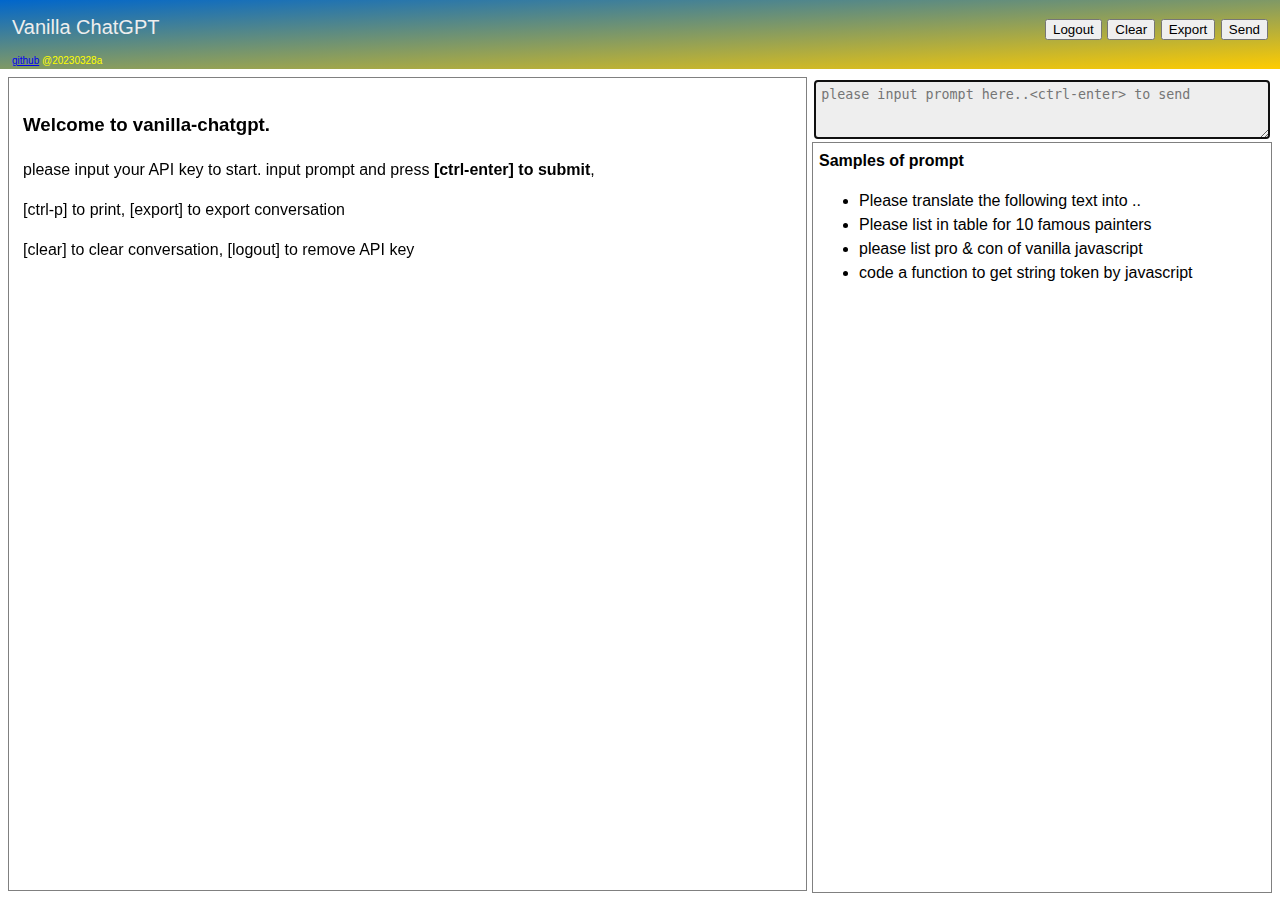
<file: source/index.html>
﻿<!DOCTYPE html>
<head>
  <title>Chat</title>
  <meta name="viewport" content="width=device-width, initial-scale=1">
  <meta http-equiv="Content-Type" content="text/html; charset=utf-8">
</head>

<style>
body  { font-family:"Segoe UI",Arial; line-height:1.5; font-size:16px; margin:0; padding:0; overflow:hidden }
header { background: linear-gradient(to bottom right, #06c, #fc0); }
header { color:#eee; padding:12px; font-size:20px; height:45px }
#left  { float:left;  width:calc(100vw - 495px); height:calc(100vh - 100px); }
#right { float:right; width:460px; height:calc(100vh - 100px); } 
#left, #prompt, #list { border:1px solid grey; padding:6px; overflow:auto }
#list li:hover { background:#eee }
#right textarea { display:block; width:96%; margin:3px auto; background:#eee}
.prompt { color:SlateBlue; background:#eee; padding:6px; }

.markdown code { background:#f0f0f0; color:navy; border-radius:6px; padding:2px; } 
.markdown pre  { background:#f0f0f0; margin:16px; border:1px solid #ddd; padding:8px; border-radius: 6px;  } 
.markdown blockquote { background:#f0f0f0; border-left:6px solid grey; padding:8px }
.markdown table { margin:12px; border-collapse: collapse; }
.markdown th    { border:1px solid grey; background:lightgrey; padding:6px; } 
.markdown td    { border:1px solid grey;  padding:6px; }
.markdown tr:nth-child(even) {  background:#f0f0f0;  }

@media print{
  #menu, #right { display:none!important }
  #left { position:relative; width:100%; left:0px; top:0px; border:none; height:auto; overflow:hidden }
  .prompt { border-bottom: 1px solid grey }
}
@media screen and (max-width: 880px) {
  #list, #message { display:none!important }
  #right { width:100%; height:auto;  }
  #left	 { width:98%; height:calc(100vh - 160px);  }
}
</style>

<header>
  <div id=heading style="float:left">Vanilla ChatGPT<br>
    <span id=message style="color:yellow;font-size:10px">
        <a href="https://github.com/casualwriter/vanilla-chatgpt" target=_NEW>github</a> @20230328a
    </span>
  </div>
  <div id=menu style="float:right;">
    <button onclick="chat.logout()">Logout</button> 
    <button onclick="chat.clear()">Clear</button>
    <button onclick="chat.export()">Export</button>
    <button id=btnSent accesskey=s onclick="chat.submit()" title="Ctrl-Enter or Alt-S to send">Send</button>
  </div>
</header>

<div id="content" style="margin:8px;">
  <div id="right">
     <textarea id=prompt rows=3 placeholder="please input prompt here..<ctrl-enter> to send"></textarea>
     <div id="list" style="height:calc(100vh - 163px)">
        <b>Samples of prompt</b>
        <ul>
          <li>Please translate the following text into ..
          <li>Please list in table for 10 famous painters
          <li>please list pro & con of vanilla javascript
          <li>code a function to get string token by javascript
        </ul>
     </div>
  </div>
  <div id="left">
    <div id="main" style="padding:8px; max-width:1024px">
       <h3>Welcome to vanilla-chatgpt.</h3>
       <p>please input your API key to start. input prompt and press <b>[ctrl-enter] to submit</b>, 
       <p>[ctrl-p] to print, [export] to export conversation 
       <p>[clear] to clear conversation, [logout] to remove API key
    </div>
  </div>
</div>

<script>
/*****************************************************************************
 * casual-markdown - a lightweight regexp-base markdown parser with TOC support
 * last updated on 2023/03/27, v0.91, some refinement for chatgpt markdown
 *
 * Copyright (c) 2022-2023, Casualwriter (MIT Licensed)
 * https://github.com/casualwriter/casual-markdown
*****************************************************************************/
  // define md object, and extent function (which is a dummy function)
  const md = { yaml:{}, before: function (str) {return str}, after: function (str) {return str} }

  // function for REGEXP to convert html tag. ie. <TAG> => &lt;TAG*gt;  
  md.formatTag = function (html) { return html.replace(/</g,'&lt;').replace(/\>/g,'&gt;'); }

  //===== format code-block, highlight remarks/keywords for code/sql
  md.formatCode = function (match, title, block) {
    // convert tag <> to &lt; &gt; tab to 3 space, support marker using ^^^
    block = block.replace(/</g,'&lt;').replace(/\>/g,'&gt;')
    block = block.replace(/\t/g,'   ').replace(/\^\^\^(.+?)\^\^\^/g, '<mark>$1</mark>')
    
    // highlight comment and keyword based on title := none | sql | code
    if (title.toLowerCase(title) == 'sql') {
      block = block.replace(/^\-\-(.*)/gm,'<rem>--$1</rem>').replace(/\s\-\-(.*)/gm,' <rem>--$1</rem>')   
      block = block.replace(/(\s?)(function|procedure|return|if|then|else|end|loop|while|or|and|case|when)(\s)/gim,'$1<b>$2</b>$3')
      block = block.replace(/(\s?)(select|update|delete|insert|create|from|where|group by|having|set)(\s)/gim,'$1<b>$2</b>$3')
    } else if ((title||'none')!=='none') {
      block = block.replace(/^\/\/(.*)/gm,'<rem>//$1</rem>').replace(/\s\/\/(.*)/gm,' <rem>//$1</rem>')   
      block = block.replace(/(\s?)(function|procedure|return|if|then|else|end|loop|while|or|and|case|when)(\s)/gim,'$1<b>$2</b>$3')
      block = block.replace(/(\s?)(var|let|const|for|next|do|while|loop|continue|break|switch|try|catch|finally)(\s)/gim,'$1<b>$2</b>$3')
    }
    return '<pre title="' + title + '"><code>'  + block + '</code></pre>'
  }
  
  //===== parse markdown string into HTML string (exclude code-block)
  md.parser = function( mdstr ) {
  
    // apply yaml variables
    for (var name in this.yaml) mdstr = mdstr.replace( new RegExp('\{\{\\s*'+name+'\\s*\}\}', 'gm'), this.yaml[name] )
    
    // table syntax
    mdstr = mdstr.replace(/\n(.+?)\n.*?\-\-\s?\|\s?\-\-.*?\n([\s\S]*?)\n\s*?\n/g, function (m,p1,p2) {
        var thead = p1.replace(/^\|(.+)/gm,'$1').replace(/(.+)\|$/gm,'$1').replace(/\|/g,'<th>')
        var tbody = p2.replace(/^\|(.+)/gm,'$1').replace(/(.+)\|$/gm,'$1')
        tbody = tbody.replace(/(.+)/gm,'<tr><td>$1</td></tr>').replace(/\|/g,'<td>')
        return '\n<table>\n<thead>\n<th>' + thead + '\n</thead>\n<tbody>' + tbody + '\n</tbody></table>\n\n' 
    } )   

    // horizontal rule => <hr> 
    mdstr = mdstr.replace(/^-{3,}|^\_{3,}|^\*{3,}$/gm, '<hr>').replace(/\n\n<hr\>/g, '\n<br><hr>')

    // header => <h1>..<h5> 
    mdstr = mdstr.replace(/^##### (.*?)\s*#*$/gm, '<h5>$1</h5>')
              .replace(/^#### (.*?)\s*#*$/gm, '<h4>$1</h4>')
              .replace(/^### (.*?)\s*#*$/gm, '<h3>$1</h3>')
              .replace(/^## (.*?)\s*#*$/gm, '<h2>$1</h2>')
              .replace(/^# (.*?)\s*#*$/gm, '<h1>$1</h1>')
              .replace(/^<h(\d)\>(.*?)\s*{(.*)}\s*<\/h\d\>$/gm, '<h$1 id="$3">$2</h$1>')
        
    // inline code-block: `code-block` => <code>code-block</code>    
    mdstr = mdstr.replace(/``(.*?)``/gm, function(m,p){ return '<code>' + md.formatTag(p).replace(/`/g,'&#96;') + '</code>'} ) 
    mdstr = mdstr.replace(/`(.*?)`/gm, '<code>$1</code>' )
        
    // blockquote, max 2 levels => <blockquote>{text}</blockquote>
    mdstr = mdstr.replace(/^\>\> (.*$)/gm, '<blockquote><blockquote>$1</blockquote></blockquote>')
    mdstr = mdstr.replace(/^\> (.*$)/gm, '<blockquote>$1</blockquote>')
    mdstr = mdstr.replace(/<\/blockquote\>\n<blockquote\>/g, '\n<br>' )
    mdstr = mdstr.replace(/<\/blockquote\>\n<br\><blockquote\>/g, '\n<br>' )
                  
    // image syntax: ![title](url) => <img alt="title" src="url" />          
    mdstr = mdstr.replace(/!\[(.*?)\]\((.*?) "(.*?)"\)/gm, '<img alt="$1" src="$2" $3 />')
    mdstr = mdstr.replace(/!\[(.*?)\]\((.*?)\)/gm, '<img alt="$1" src="$2" width="90%" />')
                  
    // links syntax: [title "title"](url) => <a href="url" title="title">text</a>          
    mdstr = mdstr.replace(/\[(.*?)\]\((.*?) "new"\)/gm, '<a href="$2" target=_new>$1</a>')
    mdstr = mdstr.replace(/\[(.*?)\]\((.*?) "(.*?)"\)/gm, '<a href="$2" title="$3">$1</a>')
    mdstr = mdstr.replace(/([<\s])(https?\:\/\/.*?)([\s\>])/gm, '$1<a href="$2">$2</a>$3')
    mdstr = mdstr.replace(/\[(.*?)\]\(\)/gm, '<a href="$1">$1</a>')
    mdstr = mdstr.replace(/\[(.*?)\]\((.*?)\)/gm, '<a href="$2">$1</a>')
                  
    // unordered/ordered list, max 2 levels  => <ul><li>..</li></ul>, <ol><li>..</li></ol>
    mdstr = mdstr.replace(/^[\*+-][ .](.*)/gm, '<ul><li>$1</li></ul>' )
    mdstr = mdstr.replace(/^\d\d?[ .](.*)/gm, '<ol><li>$1</li></ol>' )
    mdstr = mdstr.replace(/^\s{2,6}[\*+-][ .](.*)/gm, '<ul><ul><li>$1</li></ul></ul>' )
    mdstr = mdstr.replace(/^\s{2,6}\d[ .](.*)/gm, '<ul><ol><li>$1</li></ol></ul>' )
    mdstr = mdstr.replace(/<\/[ou]l\>\n\n?<[ou]l\>/g, '\n' )
    mdstr = mdstr.replace(/<\/[ou]l\>\n<[ou]l\>/g, '\n' )
                  
    // text decoration: bold, italic, underline, strikethrough, highlight                
    mdstr = mdstr.replace(/\*\*\*(\w.*?[^\\])\*\*\*/gm, '<b><em>$1</em></b>')
    mdstr = mdstr.replace(/\*\*(\w.*?[^\\])\*\*/gm, '<b>$1</b>')
    mdstr = mdstr.replace(/\*(\w.*?[^\\])\*/gm, '<em>$1</em>')
    mdstr = mdstr.replace(/___(\w.*?[^\\])___/gm, '<b><em>$1</em></b>')
    mdstr = mdstr.replace(/__(\w.*?[^\\])__/gm, '<u>$1</u>')
    // mdstr = mdstr.replace(/_(\w.*?[^\\])_/gm, '<u>$1</u>')  // NOT support!! 
    mdstr = mdstr.replace(/\^\^\^(.+?)\^\^\^/gm, '<mark>$1</mark>')
    mdstr = mdstr.replace(/\^\^(\w.*?)\^\^/gm, '<ins>$1</ins>')
    mdstr = mdstr.replace(/~~(\w.*?)~~/gm, '<del>$1</del>')
                  
    // line break and paragraph => <br/> <p>                
    mdstr = mdstr.replace(/  \n/g, '\n<br/>').replace(/\n\s*\n/g, '\n<p>\n')
        
    // indent as code-block          
    mdstr = mdstr.replace(/^ {4,10}(.*)/gm, function(m,p) { return '<pre><code>' + md.formatTag(p) + '</code></pre>'} )
    mdstr = mdstr.replace(/^\t(.*)/gm, function(m,p) { return '<pre><code>' + md.formatTag(p) + '</code></pre>'} )
    mdstr = mdstr.replace(/<\/code\><\/pre\>\n<pre\><code\>/g, '\n' )

    // Escaping Characters                
    return mdstr.replace(/\\([`_~\*\+\-\.\^\\\<\>\(\)\[\]])/gm, '$1' )
  }

  //===== parse markdown string into HTML content (cater code-block)
  md.html = function (mdText) { 
    // replace \r\n to \n, and handle front matter for simple YAML
    mdText = mdText.replace(/\r\n/g, '\n').replace( /^---+\s*\n([\s\S]*?)\n---+\s*\n/, md.formatYAML )
    // handle code-block.
    mdText = mdText.replace(/\n~~~/g,'\n```').replace(/\n``` *(.*?)\n([\s\S]*?)\n``` *\n/g, md.formatCode)
    
    // split by "<code>", skip for code-block and process normal text
    var pos1=0, pos2=0, mdHTML = ''
    while ( (pos1 = mdText.indexOf('<code>')) >= 0 ) {
      pos2 = mdText.indexOf('</code>', pos1 )
      mdHTML += md.after( md.parser( md.before( mdText.substr(0,pos1) ) ) )
      mdHTML += mdText.substr(pos1, (pos2>0? pos2-pos1+7 : mdtext.length) )
      mdText = mdText.substr( pos2 + 7 )
    }

    return '<div class="markdown">' + mdHTML + md.after( md.parser( md.before(mdText) ) ) + '</div>'
  }
//============= end of casual-markdown-parser===================

/*****************************************************************************
* vanilla-chatgpt.js - chat library for openai-chatgpt
* last updated on 2023/03/28, v0.60, basic chat, responsive, print-friendly, export.
*
* Copyright (c) 2023, Casualwriter (MIT Licensed)
* https://github.com/casualwriter/vanilla-chatgpt
*****************************************************************************/

const chat = (id) => window.document.getElementById(id);

// Set the API endpoint URL
chat.endPoint  = "https://api.openai.com/v1/chat/completions";
chat.model = "gpt-3.5-turbo"
chat.body  = { model: chat.model, temperature: 0.8 }
chat.history = []

// stream result from openai
chat.stream = function (prompt) {

  chat.body.stream = true 
  chat.body.messages = [ { role: "user", content: prompt} ]
  chat.headers = { "Authorization": `Bearer ${chat.apiKey}`, "Content-Type": "application/json" }
  chat.result = ''
  chat.controller = new AbortController();
  const signal = chat.controller.signal
   
  for (let i=chat.history.length-1; i>=0&&i>(chat.history.length-3); i--) {
    chat.body.messages.unshift( { role:'assistant', content: chat.history[i].result } );
    chat.body.messages.unshift( { role:'user', content: chat.history[i].prompt } );
  }
  
  fetch( chat.endPoint, { method:'POST', headers: chat.headers, body: JSON.stringify(chat.body), signal } )
  .then( response => { 
  
    if (!response.ok) {
        if (response.status == 401) throw new Error('401 Unauthorized, invalide API Key');
        throw new Error('failed to get data, error status '+response.status)
    }
    
    const reader = response.body.pipeThrough(new TextDecoderStream()).getReader();
    
    reader.read().then( function processText({ done, value }) {
    
      if (done) return chat.oncomplete(chat.result);
      
      const lines = (chat.value=value).split('\n');

      for (let i in lines) {
        if (lines[i].length === 0) continue;     // ignore empty message
        if (lines[i].startsWith(':')) continue;  // ignore comment message
        if (lines[i] === 'data: [DONE]') return chat.oncomplete(chat.result); // end of message
        
        chat.json = JSON.parse(lines[i].substring(6));
        if (chat.json.choices) {
          chat.result += (chat.json.choices[0].delta.content||'') 
        }	 
      }

      chat.onmessage(chat.result)
      return reader.read().then(processText);
       
    } )
    
  } ).catch( error => chat.onerror(error) );
  
}
   
// default error handle
chat.onerror = (error) => { alert(error);  };

// clear API key when logout
chat.logout = () => { 
  if (confirm( 'Logout and clear API Key?')) localStorage.clear();
}

// export conversation
chat.export = (fname) => {
  const link = document.createElement('a');
  link.href = 'data:text/plain;charset=utf-8,' 
  chat.history.forEach( (x) => { 
    link.href += encodeURIComponent('### '+x.prompt+'\n\n'+x.result+'\n\n') 
  } );  
  link.download = fname||('chat-'+new Date().toISOString().substr(0,16))+'.md';
  link.click();
} 

//================= main program ===================
// display result when receiving message
chat.onmessage = function (text) {
  chat("message").innerHTML = 'receiving messages..'
  chat("receiving").innerHTML = md.html(text + '<br><br><br>');
}

// show whole conversation when message completed
chat.oncomplete = (text) => {
  let html1='', html2=''
  chat("message").innerHTML = `(model: ${chat.model})`
  chat.history.push( { prompt: chat.prompt, result: chat.result } )
  
  for (let i=0; i<chat.history.length; i++) {
     html1 += '<h4 class=prompt id=prompt'+i+'>' + chat.history[i].prompt + '</h4>\n'
     html1 += chat.history[i].result + '\n\n'
     html2 += '<li onclick="location=this.title" title="#prompt' + i + '">' + chat.history[i].prompt
  }
  
  chat("main").innerHTML = md.html( html1 + '<br><br><br>' )
  chat("list").innerHTML = html2
  chat("left").scrollTop = chat("left").scrollHeight;
  chat('prompt').value = ''
  chat('prompt').focus();
  chat("btnSent").innerText = 'Send'
}

// abort fetch request.
chat.abort = () => { 
  chat.controller.abort()
  chat("receiving").innerHTML += '\n<font color=red>Message Aborted!</font>'
  chat("receiving").id = 'abort';
};

// clear conversation history
chat.clear = () => { 
  if (confirm( 'Clear chat history?')) {
    chat.history= [] 
    chat("list").innerHTML = chat("main").innerHTML = ''
  }
}  

// submit prompt
chat.submit = function() {
  if (chat("btnSent").innerText === 'Stop..') {
    chat.abort()
    chat("btnSent").innerText = 'Send'
  } else {
    chat.stream( chat.prompt = chat('prompt').value )
    chat("main").innerHTML += '<h4 class=prompt>' + chat.prompt + '</h4>\n<div id=receiving>Receiving....</div>'
    chat("left").scrollTop = chat("left").scrollHeight;
    chat("btnSent").innerText = 'Stop..'
  }  
}

// prompt for API key if not found in localStorage
window.onload = function () {
  chat.apiKey = localStorage.getItem('OPENAI_API_KEY');
  if (!chat.apiKey || chat.apiKey.length < 10 ) {
     chat.apiKey = prompt("Please input Secret API key (will store in local.storage)", "sk-");
     localStorage.setItem('OPENAI_API_KEY', chat.apiKey)
  }
  chat('prompt').focus();
}

// add submit hot-key of ctrl-enter
document.addEventListener('keydown', function(event) {
  if (event.ctrlKey && event.key === 'Enter') chat.submit()
});

// handle default prompt list
document.querySelectorAll('#list li').forEach( (element) => {
  element.addEventListener('click', (event) => {
    chat('prompt').innerText = element.innerText
    chat('prompt').focus();
  });
});
</script>
</file>
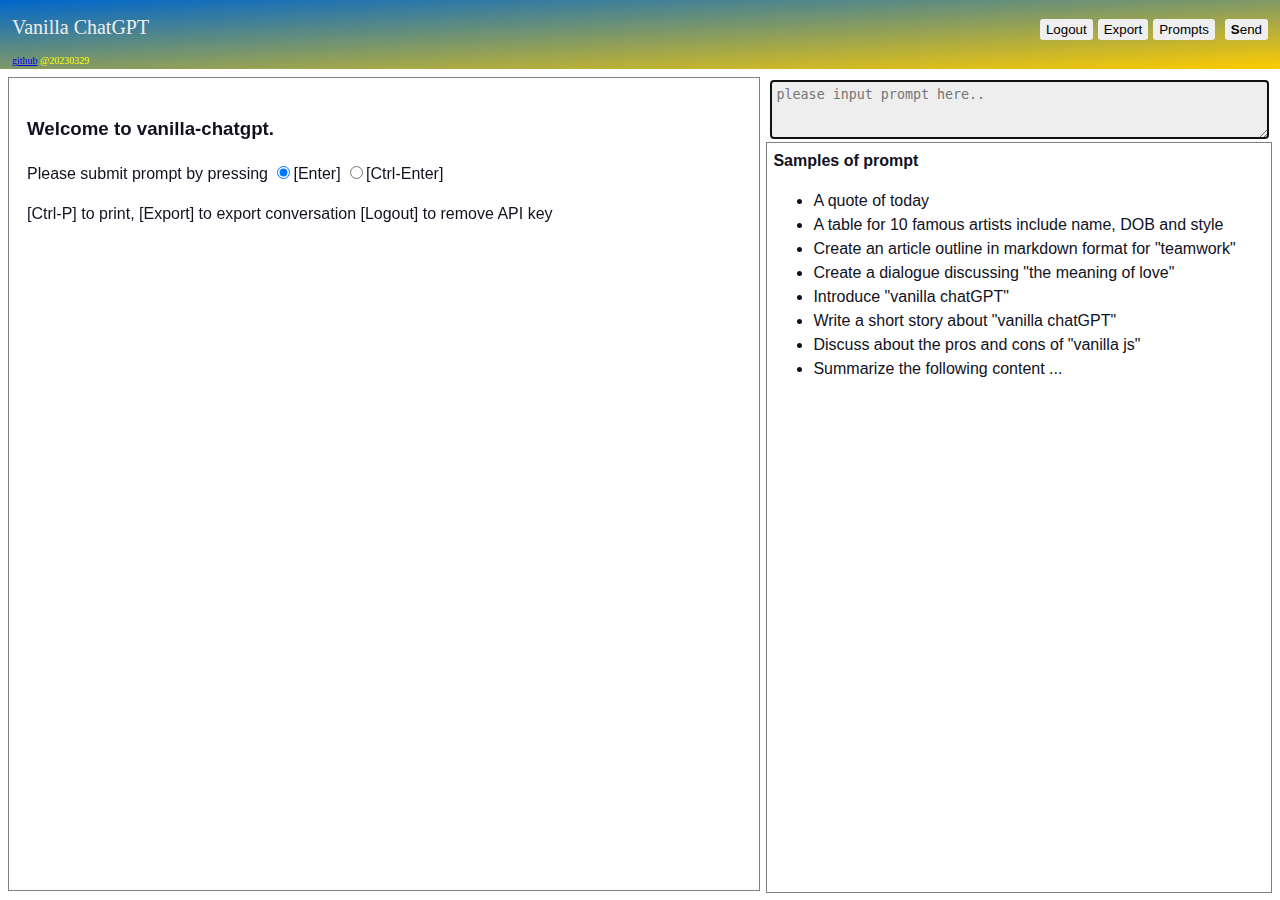
<file: source/index.0.60.html>
﻿<!DOCTYPE html>
<head>
  <title>Chat</title>
  <meta name="viewport" content="width=device-width, initial-scale=1">
  <meta http-equiv="Content-Type" content="text/html; charset=utf-8">
</head>

<style>
body  { font-family: Roboto,Lato,Arial; line-height:1.5; font-size:16px; margin:0; padding:0; overflow:hidden; }
header { background: linear-gradient(to bottom right, #06c, #fc0); }
header { color:#eee; padding:12px; font-size:20px; height:45px; font-family:"Open Sans" }
#left  { float:left;  width:calc(60vw - 30px); height:calc(100vh - 100px); }
#right { float:right; width:40%; height:calc(100vh - 100px); } 
#left, #prompt, #list { border:1px solid grey; padding:6px; overflow:auto }
#list li:hover  { background:#ddd }
#menu button    { font-family:Lato,arial; border-radius:3px; border:none; padding:3px 6px}
#right textarea { display:block; width:96%; margin:3px auto; background:#eee}
.prompt { color:#322; background:#ccc; padding:6px; }

.markdown code { background:#f0f0f0; color:navy; border-radius:6px; padding:2px; } 
.markdown pre  { background:#f0f0f0; margin:16px; border:1px solid #ddd; padding:8px; border-radius: 6px;  } 
.markdown blockquote { background:#f0f0f0; border-left:6px solid grey; padding:8px }
.markdown table { margin:12px; border-collapse: collapse; }
.markdown th    { border:1px solid grey; background:lightgrey; padding:6px; } 
.markdown td    { border:1px solid grey;  padding:6px; }
.markdown tr:nth-child(even) {  background:#f0f0f0;  }

@media print{
  #menu, #right { display:none!important }
  #left { position:relative; width:100%; left:0px; top:0px; border:none; height:auto; overflow:hidden }
  .prompt { border-bottom: 1px solid grey }
}
@media screen and (max-width: 880px) {
  #list, #message { display:none!important }
  #right { width:100%; height:auto;  }
  #left	 { width:97%; height:calc(100vh - 160px);  }
}
</style>

<header>
  <div id=heading style="float:left">Vanilla ChatGPT<br>
    <span id=message style="color:yellow;font-size:10px">
        <a href="https://github.com/casualwriter/vanilla-chatgpt" target=_NEW>github</a> @20230329
    </span>
  </div>
  <div id=menu style="float:right;">
    <button onclick="chat.logout()" title="remove API key">Logout</button> 
    <button onclick="chat.export()" title="export conversation">Export</button>
    <button onclick="chat.showPrompts()" title="show prompts">Prompts</button>&nbsp;
    <button id=btnSent accesskey=s onclick="chat.submit()" title="[Alt-S] submit prompt"><b>S</b>end</button>
  </div>
</header>

<div id="content" style="margin:8px;color:#112;background:bed">
  <div id="right">
     <textarea id=prompt rows=3 placeholder="please input prompt here.."></textarea>
     <div id="list" style="height:calc(100vh - 163px)">
        <b>Samples of prompt</b>
        <ul>
          <li>A quote of today
          <li>A table for 10 famous artists include name, DOB and style
          <li>Create an article outline in markdown format for "teamwork"
          <li>Create a dialogue discussing "the meaning of love"
          <li>Introduce "vanilla chatGPT"
          <li>Write a short story about "vanilla chatGPT"
          <li>Discuss about the pros and cons of "vanilla js"
          <li>Summarize the following content ...
        </ul>
     </div>
  </div>
  <div id="left">
    <div id="main" style="padding:12px; max-width:960px">
       <h3>Welcome to vanilla-chatgpt.</h3><p>Please submit prompt by pressing 
       <label><input type="radio" name="submitkey" onclick="chat.hotkey='enter'" checked>[Enter]</label>
       <label><input type="radio" name="submitkey" onclick="chat.hotkey='ctrl'">[Ctrl-Enter]</label>
       <p>[Ctrl-P] to print, [Export] to export conversation [Logout] to remove API key
    </div>
  </div>
</div>

<script>
/*****************************************************************************
 * casual-markdown - a lightweight regexp-base markdown parser with TOC support
 * last updated on 2023/03/27, v0.91, some refinement for chatgpt markdown
 *
 * Copyright (c) 2022-2023, Casualwriter (MIT Licensed)
 * https://github.com/casualwriter/casual-markdown
*****************************************************************************/
  // define md object, and extent function (which is a dummy function)
  const md = { yaml:{}, before: function (str) {return str}, after: function (str) {return str} }

  // function for REGEXP to convert html tag. ie. <TAG> => &lt;TAG*gt;  
  md.formatTag = function (html) { return html.replace(/</g,'&lt;').replace(/\>/g,'&gt;'); }

  //===== format code-block, highlight remarks/keywords for code/sql
  md.formatCode = function (match, title, block) {
    // convert tag <> to &lt; &gt; tab to 3 space, support marker using ^^^
    block = block.replace(/</g,'&lt;').replace(/\>/g,'&gt;')
    block = block.replace(/\t/g,'   ').replace(/\^\^\^(.+?)\^\^\^/g, '<mark>$1</mark>')
    
    // highlight comment and keyword based on title := none | sql | code
    if (title.toLowerCase(title) == 'sql') {
      block = block.replace(/^\-\-(.*)/gm,'<rem>--$1</rem>').replace(/\s\-\-(.*)/gm,' <rem>--$1</rem>')   
      block = block.replace(/(\s?)(function|procedure|return|if|then|else|end|loop|while|or|and|case|when)(\s)/gim,'$1<b>$2</b>$3')
      block = block.replace(/(\s?)(select|update|delete|insert|create|from|where|group by|having|set)(\s)/gim,'$1<b>$2</b>$3')
    } else if ((title||'none')!=='none') {
      block = block.replace(/^\/\/(.*)/gm,'<rem>//$1</rem>').replace(/\s\/\/(.*)/gm,' <rem>//$1</rem>')   
      block = block.replace(/(\s?)(function|procedure|return|if|then|else|end|loop|while|or|and|case|when)(\s)/gim,'$1<b>$2</b>$3')
      block = block.replace(/(\s?)(var|let|const|for|next|do|while|loop|continue|break|switch|try|catch|finally)(\s)/gim,'$1<b>$2</b>$3')
    }
    return '<pre title="' + title + '"><code>'  + block + '</code></pre>'
  }
  
  //===== parse markdown string into HTML string (exclude code-block)
  md.parser = function( mdstr ) {
  
    // apply yaml variables
    for (var name in this.yaml) mdstr = mdstr.replace( new RegExp('\{\{\\s*'+name+'\\s*\}\}', 'gm'), this.yaml[name] )
    
    // table syntax
    mdstr = mdstr.replace(/\n(.+?)\n.*?\-\-\s?\|\s?\-\-.*?\n([\s\S]*?)\n\s*?\n/g, function (m,p1,p2) {
        var thead = p1.replace(/^\|(.+)/gm,'$1').replace(/(.+)\|$/gm,'$1').replace(/\|/g,'<th>')
        var tbody = p2.replace(/^\|(.+)/gm,'$1').replace(/(.+)\|$/gm,'$1')
        tbody = tbody.replace(/(.+)/gm,'<tr><td>$1</td></tr>').replace(/\|/g,'<td>')
        return '\n<table>\n<thead>\n<th>' + thead + '\n</thead>\n<tbody>' + tbody + '\n</tbody></table>\n\n' 
    } )   

    // horizontal rule => <hr> 
    mdstr = mdstr.replace(/^-{3,}|^\_{3,}|^\*{3,}$/gm, '<hr>').replace(/\n\n<hr\>/g, '\n<br><hr>')

    // header => <h1>..<h5> 
    mdstr = mdstr.replace(/^##### (.*?)\s*#*$/gm, '<h5>$1</h5>')
              .replace(/^#### (.*?)\s*#*$/gm, '<h4>$1</h4>')
              .replace(/^### (.*?)\s*#*$/gm, '<h3>$1</h3>')
              .replace(/^## (.*?)\s*#*$/gm, '<h2>$1</h2>')
              .replace(/^# (.*?)\s*#*$/gm, '<h1>$1</h1>')
              .replace(/^<h(\d)\>(.*?)\s*{(.*)}\s*<\/h\d\>$/gm, '<h$1 id="$3">$2</h$1>')
        
    // inline code-block: `code-block` => <code>code-block</code>    
    mdstr = mdstr.replace(/``(.*?)``/gm, function(m,p){ return '<code>' + md.formatTag(p).replace(/`/g,'&#96;') + '</code>'} ) 
    mdstr = mdstr.replace(/`(.*?)`/gm, '<code>$1</code>' )
        
    // blockquote, max 2 levels => <blockquote>{text}</blockquote>
    mdstr = mdstr.replace(/^\>\> (.*$)/gm, '<blockquote><blockquote>$1</blockquote></blockquote>')
    mdstr = mdstr.replace(/^\> (.*$)/gm, '<blockquote>$1</blockquote>')
    mdstr = mdstr.replace(/<\/blockquote\>\n<blockquote\>/g, '\n<br>' )
    mdstr = mdstr.replace(/<\/blockquote\>\n<br\><blockquote\>/g, '\n<br>' )
                  
    // image syntax: ![title](url) => <img alt="title" src="url" />          
    mdstr = mdstr.replace(/!\[(.*?)\]\((.*?) "(.*?)"\)/gm, '<img alt="$1" src="$2" $3 />')
    mdstr = mdstr.replace(/!\[(.*?)\]\((.*?)\)/gm, '<img alt="$1" src="$2" width="90%" />')
                  
    // links syntax: [title "title"](url) => <a href="url" title="title">text</a>          
    mdstr = mdstr.replace(/\[(.*?)\]\((.*?) "new"\)/gm, '<a href="$2" target=_new>$1</a>')
    mdstr = mdstr.replace(/\[(.*?)\]\((.*?) "(.*?)"\)/gm, '<a href="$2" title="$3">$1</a>')
    mdstr = mdstr.replace(/([<\s])(https?\:\/\/.*?)([\s\>])/gm, '$1<a href="$2">$2</a>$3')
    mdstr = mdstr.replace(/\[(.*?)\]\(\)/gm, '<a href="$1">$1</a>')
    mdstr = mdstr.replace(/\[(.*?)\]\((.*?)\)/gm, '<a href="$2">$1</a>')
                  
    // unordered/ordered list, max 2 levels  => <ul><li>..</li></ul>, <ol><li>..</li></ol>
    mdstr = mdstr.replace(/^[\*+-][ .](.*)/gm, '<ul><li>$1</li></ul>' )
    mdstr = mdstr.replace(/^\d\d?[ .](.*)/gm, '<ol><li>$1</li></ol>' )
    mdstr = mdstr.replace(/^\s{2,6}[\*+-][ .](.*)/gm, '<ul><ul><li>$1</li></ul></ul>' )
    mdstr = mdstr.replace(/^\s{2,6}\d[ .](.*)/gm, '<ul><ol><li>$1</li></ol></ul>' )
    mdstr = mdstr.replace(/<\/[ou]l\>\n\n?<[ou]l\>/g, '\n' )
    mdstr = mdstr.replace(/<\/[ou]l\>\n<[ou]l\>/g, '\n' )
                  
    // text decoration: bold, italic, underline, strikethrough, highlight                
    mdstr = mdstr.replace(/\*\*\*(\w.*?[^\\])\*\*\*/gm, '<b><em>$1</em></b>')
    mdstr = mdstr.replace(/\*\*(\w.*?[^\\])\*\*/gm, '<b>$1</b>')
    mdstr = mdstr.replace(/\*(\w.*?[^\\])\*/gm, '<em>$1</em>')
    mdstr = mdstr.replace(/___(\w.*?[^\\])___/gm, '<b><em>$1</em></b>')
    mdstr = mdstr.replace(/__(\w.*?[^\\])__/gm, '<u>$1</u>')
    // mdstr = mdstr.replace(/_(\w.*?[^\\])_/gm, '<u>$1</u>')  // NOT support!! 
    mdstr = mdstr.replace(/\^\^\^(.+?)\^\^\^/gm, '<mark>$1</mark>')
    mdstr = mdstr.replace(/\^\^(\w.*?)\^\^/gm, '<ins>$1</ins>')
    mdstr = mdstr.replace(/~~(\w.*?)~~/gm, '<del>$1</del>')
                  
    // line break and paragraph => <br/> <p>                
    mdstr = mdstr.replace(/  \n/g, '\n<br/>').replace(/\n\s*\n/g, '\n<p>\n')
        
    // indent as code-block          
    mdstr = mdstr.replace(/^ {4,10}(.*)/gm, function(m,p) { return '<pre><code>' + md.formatTag(p) + '</code></pre>'} )
    mdstr = mdstr.replace(/^\t(.*)/gm, function(m,p) { return '<pre><code>' + md.formatTag(p) + '</code></pre>'} )
    mdstr = mdstr.replace(/<\/code\><\/pre\>\n<pre\><code\>/g, '\n' )

    // Escaping Characters                
    return mdstr.replace(/\\([`_~\*\+\-\.\^\\\<\>\(\)\[\]])/gm, '$1' )
  }

  //===== parse markdown string into HTML content (cater code-block)
  md.html = function (mdText) { 
    // replace \r\n to \n, and handle front matter for simple YAML
    mdText = mdText.replace(/\r\n/g, '\n').replace( /^---+\s*\n([\s\S]*?)\n---+\s*\n/, md.formatYAML )
    // handle code-block.
    mdText = mdText.replace(/\n~~~/g,'\n```').replace(/\n``` *(.*?)\n([\s\S]*?)\n``` *\n/g, md.formatCode)
    
    // split by "<code>", skip for code-block and process normal text
    var pos1=0, pos2=0, mdHTML = ''
    while ( (pos1 = mdText.indexOf('<code>')) >= 0 ) {
      pos2 = mdText.indexOf('</code>', pos1 )
      mdHTML += md.after( md.parser( md.before( mdText.substr(0,pos1) ) ) )
      mdHTML += mdText.substr(pos1, (pos2>0? pos2-pos1+7 : mdtext.length) )
      mdText = mdText.substr( pos2 + 7 )
    }

    return '<div class="markdown">' + mdHTML + md.after( md.parser( md.before(mdText) ) ) + '</div>'
  }
//============= end of casual-markdown-parser===================

/*****************************************************************************
* vanilla-chatgpt.js - chat library for openai-chatgpt
* last updated on 2023/03/28, v0.60, basic chat, responsive, print-friendly, export.
*
* Copyright (c) 2023, Casualwriter (MIT Licensed)
* https://github.com/casualwriter/vanilla-chatgpt
*****************************************************************************/

const chat = (id) => window.document.getElementById(id);

// Set the API endpoint URL
chat.endPoint  = "https://api.openai.com/v1/chat/completions";
chat.model = "gpt-3.5-turbo"
chat.body  = { model: chat.model, temperature: 0.8 }
chat.history = []

// stream result from openai
chat.stream = function (prompt) {

  chat.body.stream = true 
  chat.body.messages = [ { role: "user", content: prompt} ]
  chat.headers = { "Authorization": `Bearer ${chat.apiKey}`, "Content-Type": "application/json" }
  chat.result = ''
  chat.controller = new AbortController();
  const signal = chat.controller.signal
   
  for (let i=chat.history.length-1; i>=0&&i>(chat.history.length-3); i--) {
    chat.body.messages.unshift( { role:'assistant', content: chat.history[i].result } );
    chat.body.messages.unshift( { role:'user', content: chat.history[i].prompt } );
  }
  
  fetch( chat.endPoint, { method:'POST', headers: chat.headers, body: JSON.stringify(chat.body), signal } )
  .then( response => { 
  
    if (!response.ok) {
        if (response.status == 401) throw new Error('401 Unauthorized, invalide API Key');
        throw new Error('failed to get data, error status '+response.status)
    }
    
    const reader = response.body.pipeThrough(new TextDecoderStream()).getReader();
    
    reader.read().then( function processText({ done, value }) {
    
      if (done) return chat.oncomplete(chat.result);
      
      const lines = (chat.value=value).split('\n');

      for (let i in lines) {
        if (lines[i].length === 0) continue;     // ignore empty message
        if (lines[i].startsWith(':')) continue;  // ignore comment message
        if (lines[i] === 'data: [DONE]') return chat.oncomplete(chat.result); // end of message
        
        chat.json = JSON.parse(lines[i].substring(6));
        if (chat.json.choices) {
          chat.result += (chat.json.choices[0].delta.content||'') 
        }	 
      }

      chat.onmessage(chat.result)
      return reader.read().then(processText);
       
    } )
    
  } ).catch( error => chat.onerror(error) );
  
}

// default error handle
chat.onerror = (error) => { alert(error);  };

// clear API key when logout
chat.logout = () => { 
  if (confirm( 'Logout and clear API Key?')) localStorage.clear();
}

// export conversation
chat.export = (fname) => {
  const link = document.createElement('a');
  link.href = 'data:text/plain;charset=utf-8,' 
  chat.history.forEach( (x) => { 
    link.href += encodeURIComponent('### '+x.prompt+'\n\n'+x.result+'\n\n') 
  } );  
  link.download = fname||('chat-'+new Date().toISOString().substr(0,16))+'.md';
  link.click();
} 

//================= main program ===================
// display result when receiving message
chat.onmessage = function (text) {
  chat("message").innerHTML = 'receiving messages..'
  chat("receiving").innerHTML = md.html(text + '<br><br>');
}

// show whole conversation when message completed
chat.oncomplete = (text) => {
  let html1='', html2=''
  chat("message").innerHTML = `(model: ${chat.model})`
  chat.history.push( { prompt: chat.prompt, result: chat.result } )
  
  for (let i=0; i<chat.history.length; i++) {
     html1 += '<h4 class=prompt id=prompt'+i+' ondblclick="chat.clipboard('+i+')" title="doubleclick to copy">' 
     html1 += chat.history[i].prompt + '</h4>\n' + chat.history[i].result + '\n\n'
     html2 += '<li onclick="location=this.title" title="#prompt' + i + '">' + chat.history[i].prompt
  }
  
  chat("main").innerHTML = md.html( html1 + '<br><br>' )
  chat("list").innerHTML = html2
  chat("left").scrollTop = chat("left").scrollHeight;
  chat('prompt').select()
  chat('prompt').focus();
  chat("btnSent").innerHTML = '<b>S</b>end'
  
}

// abort fetch request.
chat.abort = () => { 
  chat.controller.abort()
  chat("receiving").innerHTML += '\n<font color=red>Message Aborted!</font>'
  chat("receiving").id = 'abort';
};


// submit prompt
chat.submit = () => {
  if (chat("btnSent").innerText === 'Stop..') {
    chat.abort()
    chat("btnSent").innerText = 'Send'
  } else {
    chat.stream( chat.prompt = chat('prompt').value )
    chat("main").innerHTML += '<h4 class=prompt>' + chat.prompt + '</h4>\n<div id=receiving>Receiving....</div>'
    chat("left").scrollTop = chat("left").scrollHeight;
    chat("btnSent").innerText = 'Stop..'
  }  
}

// show default prompt list
chat.showPrompts = () => {
  chat('list').innerHTML = chat.prompts
  document.querySelectorAll('#list li').forEach( (element) => {
    element.addEventListener('click', (event) => {
      chat('prompt').value = element.innerText
      chat('prompt').focus();
    });
  })
};

chat.clipboard = (i) => {
  navigator.clipboard.writeText( '### '+ chat.history[i].prompt + '\n\n' + chat.history[i].result )
  chat("message").innerText = 'dialogue has been copied to clipboard'
}

// prompt for API key if not found in localStorage
window.onload = () => {
  chat.apiKey = localStorage.getItem('OPENAI_API_KEY');
  if (!chat.apiKey || chat.apiKey.length < 10 ) {
     chat.apiKey = prompt("Please input Secret API key (will store in local.storage)", "sk-");
     localStorage.setItem('OPENAI_API_KEY', chat.apiKey)
  }
  chat.prompts = chat('list').innerHTML
  chat.showPrompts()
  chat('prompt').focus();
}

// add submit hot-key of ctrl-enter
document.addEventListener('keydown', function(event) {
  if ( event.key==='Enter' && (chat.hotkey!='ctrl'||event.ctrlKey)) {
    if (chat("btnSent").innerText === 'Send') { 
      event.preventDefault(); chat.submit(); 
    }
  }  
});
</script>
</file>
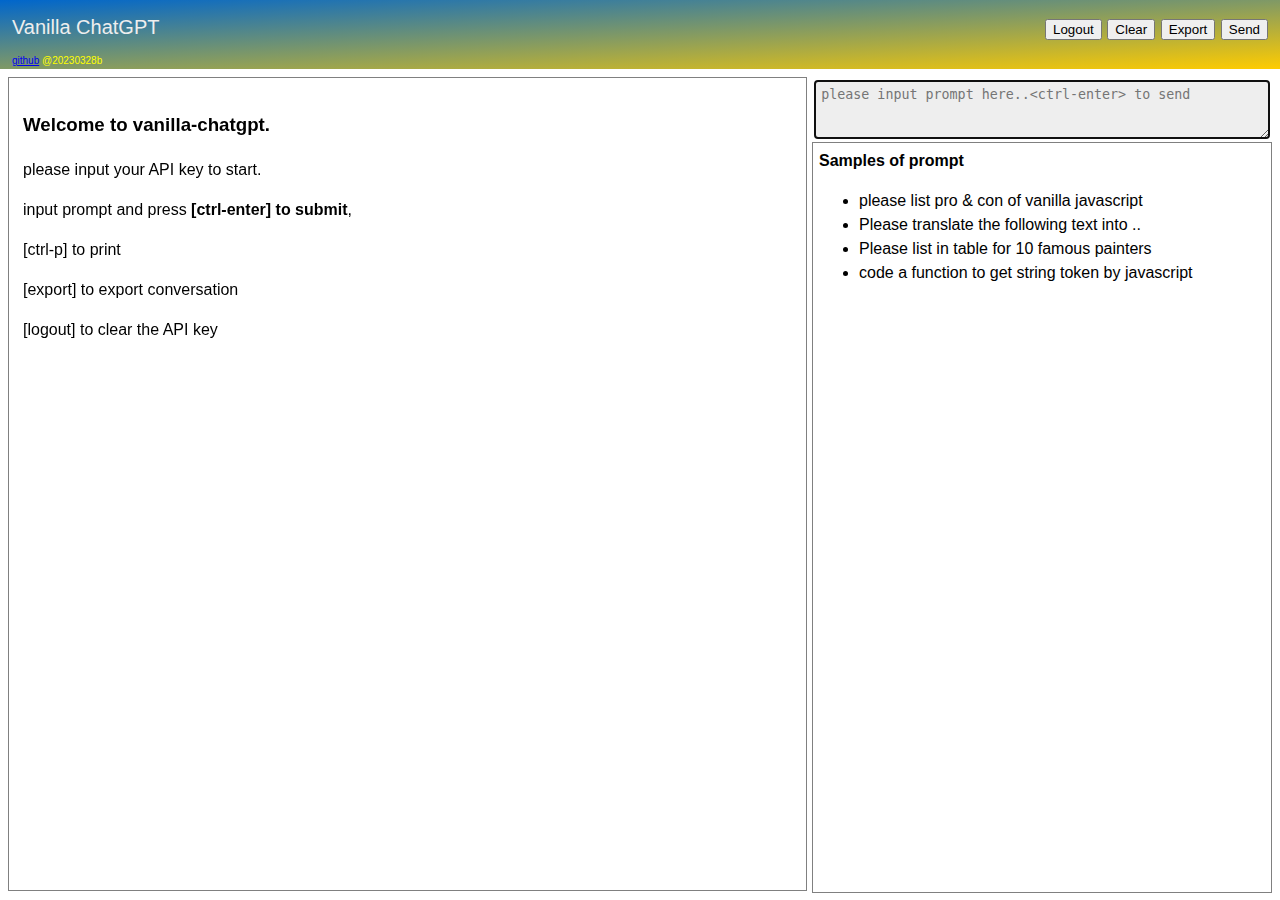
<file: source/vanilla-chatgpt.html>
﻿<!DOCTYPE html>
<head>
  <title>Chat</title>
  <meta name="viewport" content="width=device-width, initial-scale=1">
  <meta http-equiv="Content-Type" content="text/html; charset=utf-8">
</head>

<style>
body  { font-family:"Segoe UI",Arial; line-height:1.5; font-size:16px; margin:0; padding:0; overflow:hidden }
header { background: linear-gradient(to bottom right, #06c, #fc0); }
header { color:#eee; padding:12px; font-size:20px; height:45px }
#left  { float:left;  width:calc(100vw - 495px); height:calc(100vh - 100px); }
#right { float:right; width:460px; height:calc(100vh - 100px); } 
#left, #prompt, #list { border:1px solid grey; padding:6px; overflow:auto }
#list li:hover { background:#eee }
#right textarea { display:block; width:96%; margin:3px auto; background:#eee}
.prompt { color:SlateBlue; background:#eee; padding:6px; }

@media print{
  #menu, #right { display:none!important }
  #left { position:relative; width:100%; left:0px; top:0px; border:none; height:auto; overflow:hidden }
  .prompt { border-bottom: 1px solid grey }
}
@media screen and (max-width: 880px) {
  #list, #message { display:none!important }
  #right { width:100%; height:auto;  }
  #left	 { width:98%; height:calc(100vh - 160px);  }
}
</style>

<header>
  <div id=heading style="float:left">Vanilla ChatGPT<br>
    <span id=message style="color:yellow;font-size:10px">
        <a href="https://github.com/casualwriter/vanilla-chatgpt" target=_NEW>github</a> @20230328b
    </span>
  </div>
  <div id=menu style="float:right;">
    <button onclick="chat.logout()">Logout</button> 
    <button onclick="chat.clear()">Clear</button>
    <button onclick="chat.export()" >Export</button>
    <button id=btnSent accesskey=s onclick="chat.submit()" title="Ctrl-Enter or Alt-S to send">Send</button>
  </div>
</header>

<div id="content" style="margin:8px;">
  <div id="right">
     <textarea id=prompt rows=3 placeholder="please input prompt here..<ctrl-enter> to send"></textarea>
     <div id="list" style="height:calc(100vh - 163px)">
        <b>Samples of prompt</b>
        <ul>
          <li>please list pro & con of vanilla javascript
          <li>Please translate the following text into ..
          <li>Please list in table for 10 famous painters
          <li>code a function to get string token by javascript
        </ul>
     </div>
  </div>
  <div id="left">
    <div id="main" style="padding:8px; max-width:1024px">
       <h3>Welcome to vanilla-chatgpt.</h3> 
       <p>please input your API key to start. <p>input prompt and press <b>[ctrl-enter] to submit</b>, 
       <p>[ctrl-p] to print <p>[export] to export conversation <p> [logout] to clear the API key
    </div>
  </div>
</div>

<link rel="stylesheet" href="casual-markdown@0.91.css">
<script src="casual-markdown@0.91.js"></script>
<script src="vanilla-chatgpt.js"></script>

<script>
//================= main program ===================
// display result when receiving message
chat.onmessage = function (text) {
  chat("message").innerHTML = 'receiving messages..'
  chat("receiving").innerHTML = md.html(text + '<br><br><br>');
}

// show whole conversation when message completed
chat.oncomplete = (text) => {
  let html1='', html2=''
  chat("message").innerHTML = `(model: ${chat.model})`
  chat.history.push( { prompt: chat.prompt, result: chat.result } )
  
  for (let i=0; i<chat.history.length; i++) {
     html1 += '<h4 class=prompt id=prompt'+i+'>' + chat.history[i].prompt + '</h4>\n'
     html1 += chat.history[i].result + '\n\n'
     html2 += '<li onclick="location=this.title" title="#prompt' + i + '">' + chat.history[i].prompt
  }
  
  chat("main").innerHTML = md.html( html1 + '<br><br><br>' )
  chat("list").innerHTML = html2
  chat("left").scrollTop = chat("left").scrollHeight;
  chat('prompt').value = ''
  chat('prompt').focus();
  chat("btnSent").innerText = 'Send'
}

// abort fetch request.
chat.abort = () => { 
  chat.controller.abort()
  chat("receiving").innerHTML += '\n<font color=red>Message Aborted!</font>'
  chat("receiving").id = 'abort';
};

// clear conversation history
chat.clear = () => { 
  if (confirm( 'Clear chat history?')) {
    chat.history= [] 
    chat("list").innerHTML = chat("main").innerHTML = ''
  }
}  

// submit prompt
chat.submit = function() {
  if (chat("btnSent").innerText === 'Stop..') {
    chat.abort()
    chat("btnSent").innerText = 'Send'
  } else {
    chat.stream( chat.prompt = chat('prompt').value )
    chat("main").innerHTML += '<h4 class=prompt>' + chat.prompt + '</h4>\n<div id=receiving>Receiving....</div>'
    chat("left").scrollTop = chat("left").scrollHeight;
    chat("btnSent").innerText = 'Stop..'
  }  
}

// prompt for API key if not found in localStorage
window.onload = function () {
  chat.apiKey = localStorage.getItem('OPENAI_API_KEY');
  if (!chat.apiKey || chat.apiKey.length < 10 ) {
     chat.apiKey = prompt("Please input Secret API key (will store in local.storage)", "sk-");
     localStorage.setItem('OPENAI_API_KEY', chat.apiKey)
  }
  chat('prompt').focus();
}

// add submit hot-key of ctrl-enter
document.addEventListener('keydown', function(event) {
  if (event.ctrlKey && event.key === 'Enter') chat.submit()
});

// handle default prompt list
document.querySelectorAll('#list li').forEach( (element) => {
  element.addEventListener('click', (event) => {
    chat('prompt').innerText = element.innerText
    chat('prompt').focus();
  });
});
</script>
</file>
<file: source/casual-markdown@0.91.css>
.markdown code { background:#f0f0f0; color:navy; border-radius:6px; padding:2px; } 
.markdown pre  { background:#f0f0f0; margin:16px; border:1px solid #ddd; padding:8px; border-radius: 6px;  } 
.markdown blockquote { background:#f0f0f0; border-left:6px solid grey; padding:8px }
.markdown table { margin:12px; border-collapse: collapse; }
.markdown th    { border:1px solid grey; background:lightgrey; padding:6px; } 
.markdown td    { border:1px solid grey;  padding:6px; }
.markdown tr:nth-child(even) {  background:#f0f0f0;  }
.markdown ins { color:#890604 } 
.markdown rem { color:#198964 }
.toc ul  { padding: 0 12px; }
.toc h3  { color:#0057b7; border-bottom:1px dotted  grey }
.toc .H1 { list-style-type:none; font-weight:600; margin:4px; background:#eee }
.toc .H2 { list-style-type:none; font-weight:600; margin:4px; }
.toc .H3 { margin-left:2em }
.toc .H4 { margin-left:4em }
.toc .active { color:#0057b7  }
.toc li:hover { background:#f0f0f0 }
</file>
